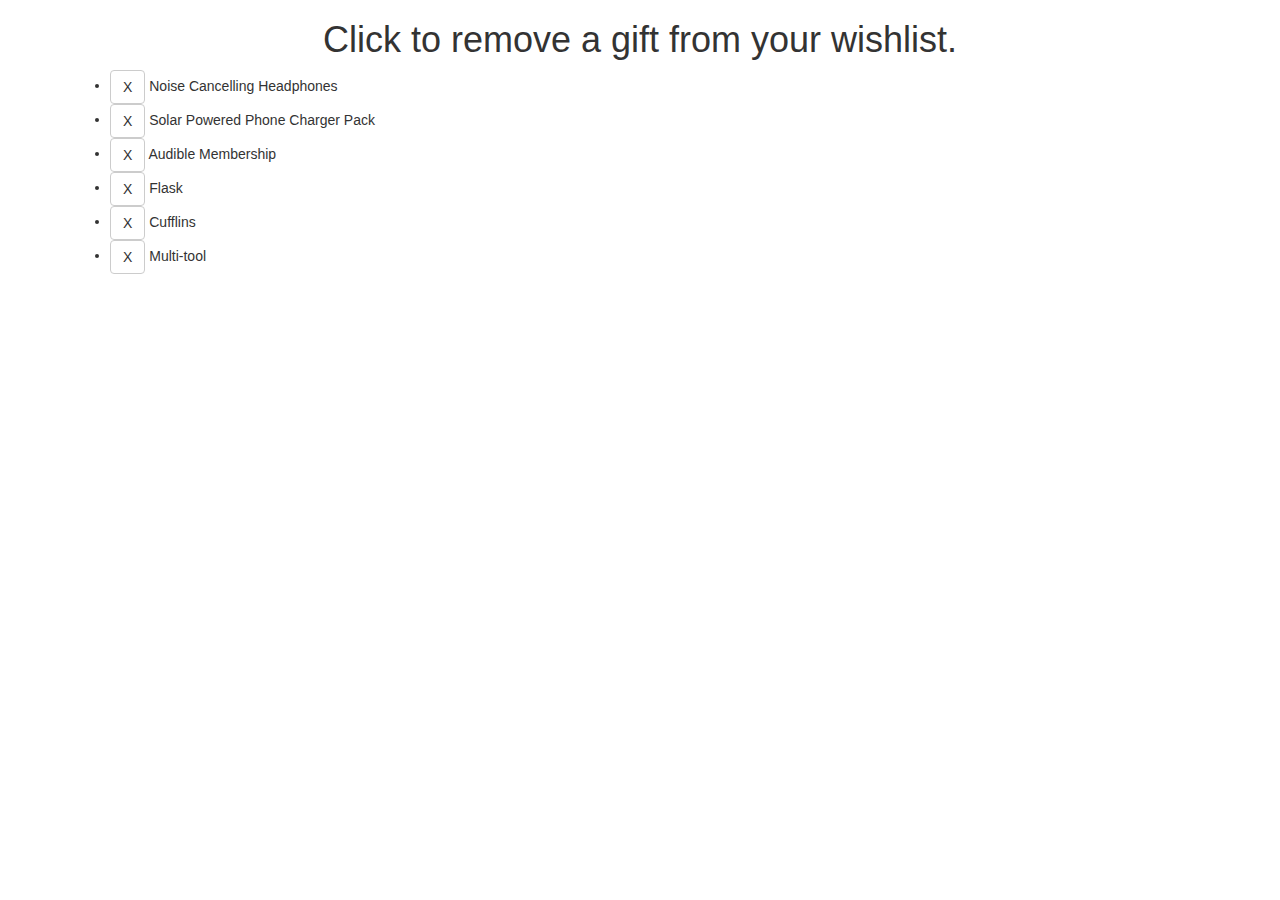
<file: week4/todo/index.html>
<!DOCTYPE html>
<html lang="en">
  <head>
    <meta charset="utf-8">
    <meta http-equiv="X-UA-Compatible" content="IE=edge">
    <meta name="viewport" content="width=device-width, initial-scale=1">
    <title>KIEI-924 TODO HW</title>
    <!-- Bootstrap and jQuery -->
    <link rel="stylesheet" href="https://maxcdn.bootstrapcdn.com/bootstrap/3.3.5/css/bootstrap.min.css">
    <!-- <link rel="stylesheet" href="todo.css"> -->
    <script src="https://ajax.googleapis.com/ajax/libs/jquery/1.11.3/jquery.min.js"></script>
    <script src="https://maxcdn.bootstrapcdn.com/bootstrap/3.3.5/js/bootstrap.min.js"></script>
    <!-- My own Javascript -->
    <script src="todo.js"></script>
  </head>
  <body>
    <div class="container">

      <h1 align="center">Click to remove a gift from your wishlist.</h1>
      <ul>
        <li> <button class="btn btn-default" type="submit">X</button> Noise Cancelling Headphones </li>
        <li> <button class="btn btn-default" type="submit">X</button> Solar Powered Phone Charger Pack </li>
        <li> <button class="btn btn-default" type="submit">X</button> Audible Membership </li>
        <li> <button class="btn btn-default" type="submit">X</button> Flask </li>
        <li> <button class="btn btn-default" type="submit">X</button> Cufflins </li>
        <li> <button class="btn btn-default" type="submit">X</button> Multi-tool </li>
      </div>
  </body>
</html>
</file>
